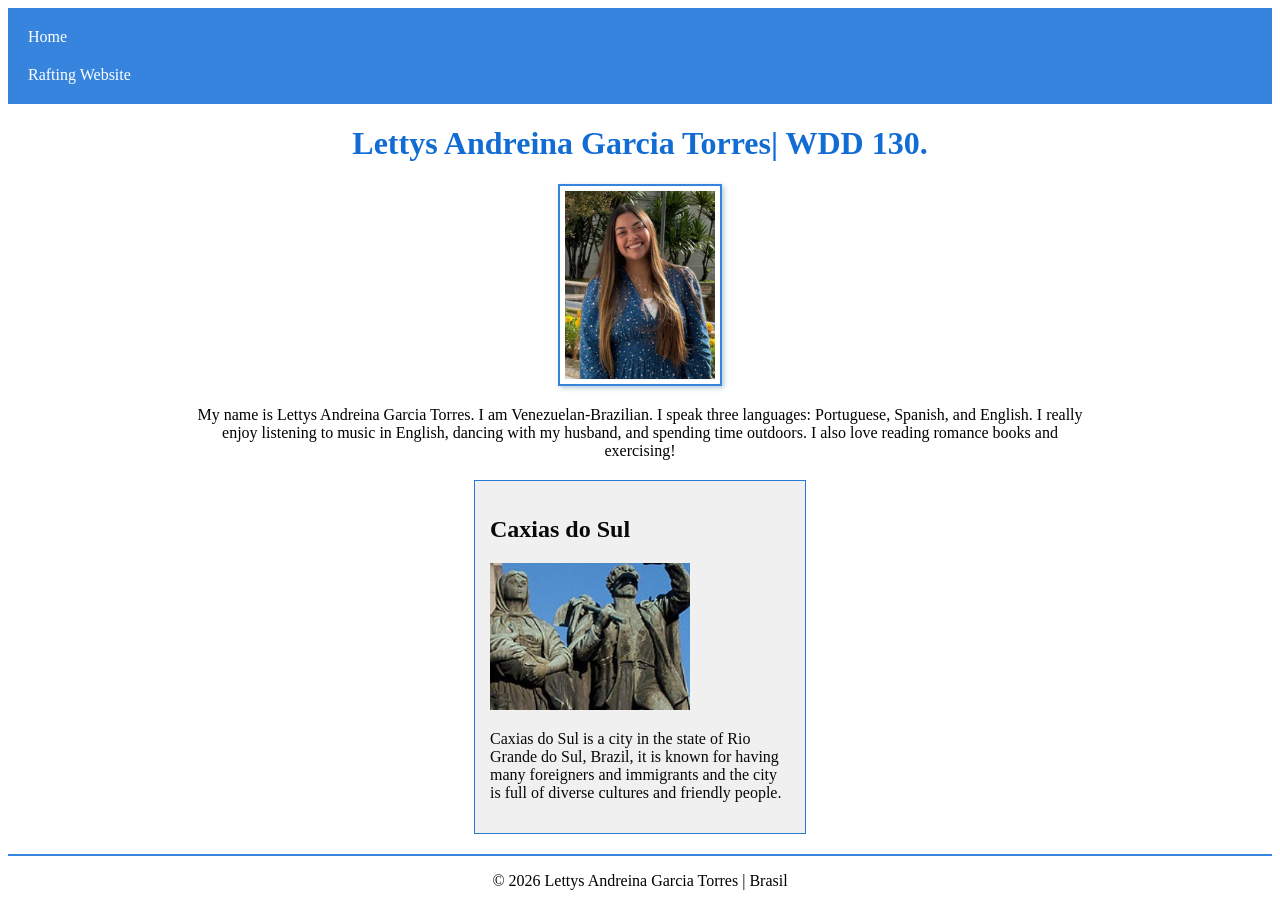
<file: index.html>
<!DOCTYPE html>
<html lang="en">

<head>
    <meta charset="UTF-8">
    <meta name="viewport" content="width=device-width, initial-scale=1.0">
    <title>Lettys Andreina Garcia Torres | WDD 130 </title>
    <meta name="description"
      content="Home page of Lettys Andreina Garcia Torres for the WDD130 course, demonstrating HTML and CSS skills.">
    <meta name="author" content="Lettys Andreina Garcia Torres">
    <link rel="stylesheet" href="styles/styles.css">

</head>

<body>
    <header>
        <nav>
            <a href="#">Home</a>

            <a href="wwr/">Rafting Website</a>
        </nav>
    </header>

    <main>
        <h1> Lettys Andreina Garcia Torres| WDD 130.</h1>
        <img src="images/profile.png" alt="Lettys Andreina Garcia Torres" width="200">
        <p>My name is Lettys Andreina Garcia Torres. I am Venezuelan-Brazilian. I speak three
            languages: Portuguese, Spanish, and English. I really enjoy listening to music in
            English, dancing with my husband, and spending time outdoors. I also love reading
            romance books and exercising!</p>
    </main>

    <aside>
        <h2>Caxias do Sul</h2>
        <img src="images/brasil.png" alt="Caxias do Sul">
        <p>Caxias do Sul is a city in the state of Rio Grande do Sul, Brazil, it is known for having
            many foreigners and immigrants and the city is full of diverse cultures and friendly
            people.</p>
    </aside>


    <footer>
        <p>&copy; 2026 Lettys Andreina Garcia Torres | Brasil</p>
    </footer>

</body>

</html>
</file>
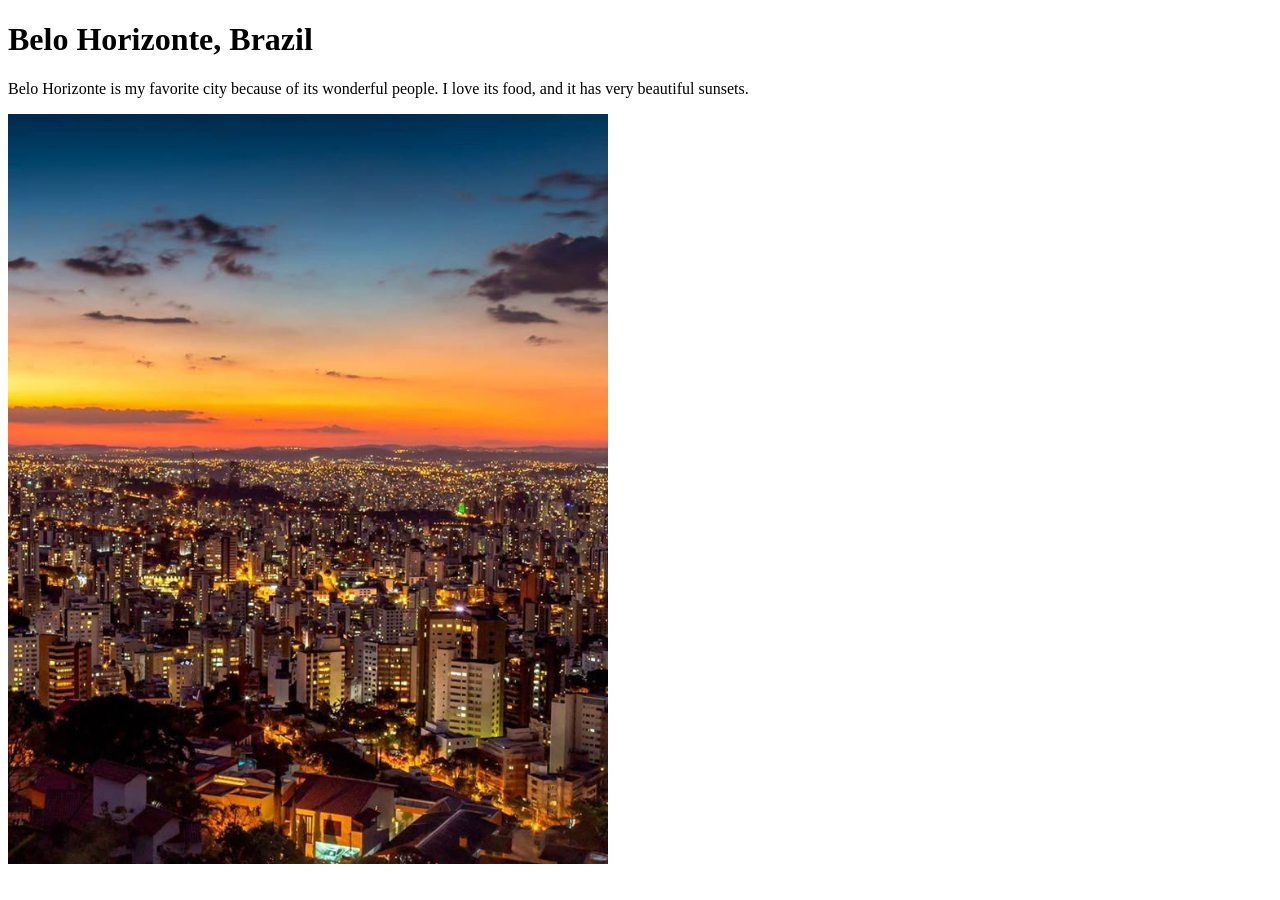
<file: week01/favorite-city.html>
<!DOCTYPE html>
<html lang="en">

<head>
    <meta charset="UTF-8">
    <meta name="viewport" content="width=device-width, initial-scale=1.0">
    <title>Belo Horizonte, Brasil- My Favorite City</title>
</head>

<body>
    <h1>Belo Horizonte, Brazil</h1>
    <p>Belo Horizonte is my favorite city because of its wonderful people. I love its food, and it
        has very beautiful sunsets.</p>
    <img src="images/Bh-Brasil.jpg" alt="View of Belo Horizonte" width="600">
</body>

</html>
</file>
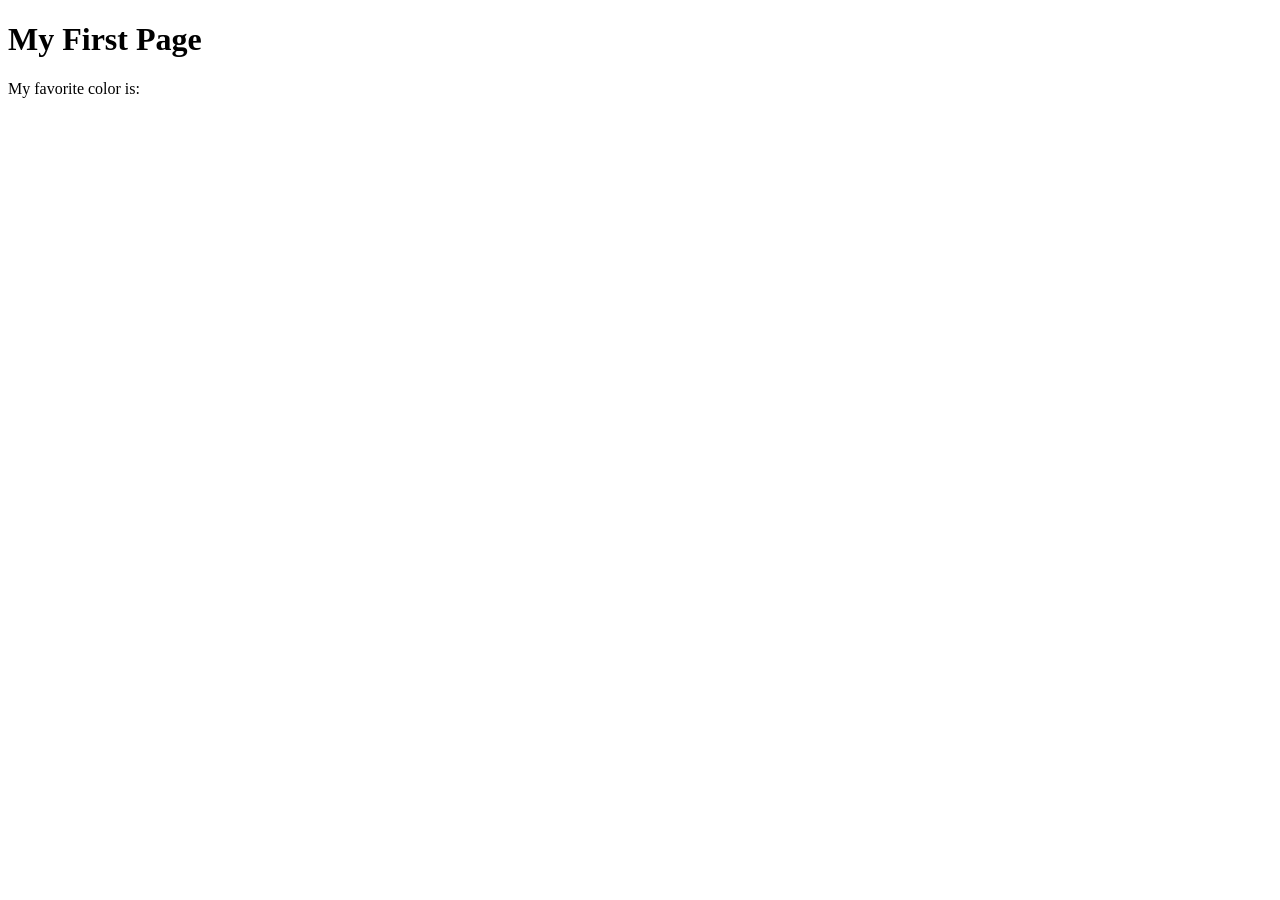
<file: week01/first-page.html>
<!DOCTYPE html>
<html lang="en">
<head>
    <meta charset="UTF-8">
    <meta name="viewport" content="width=device-width, initial-scale=1.0">
    <title>My First Page</title>
</head>
<body>
    <h1>My First Page</h1>
    <p>My favorite color is: </p>
</body>
</html>
</file>
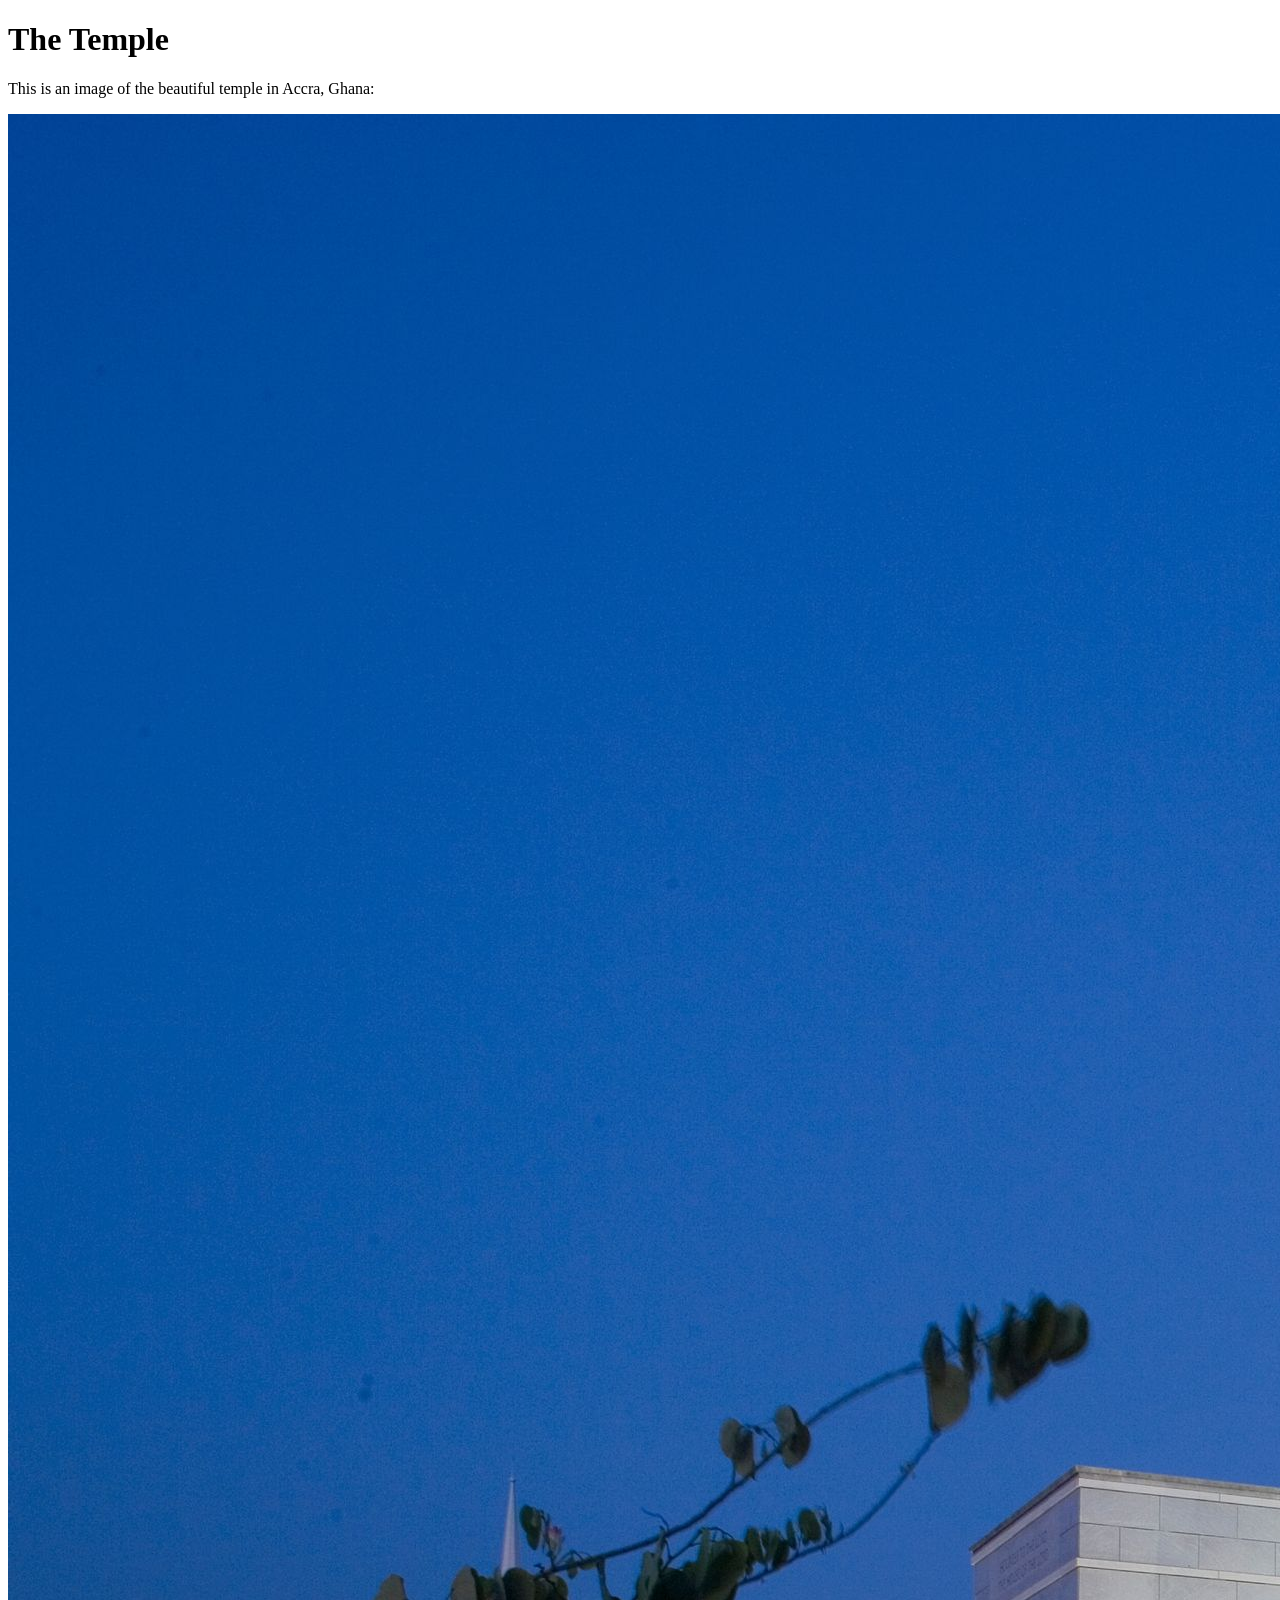
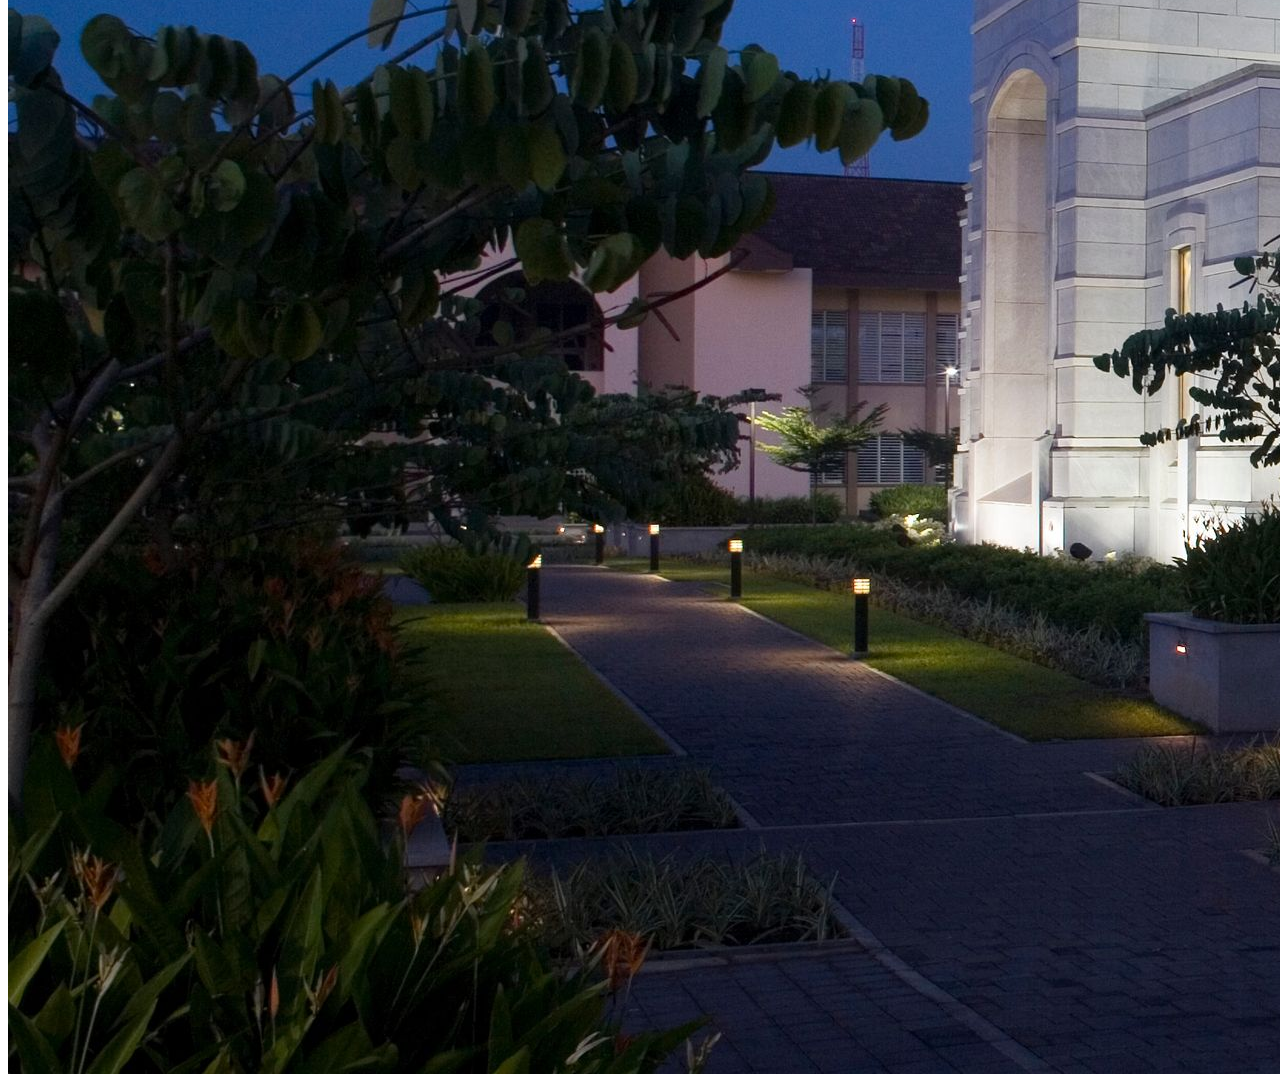
<file: week01/images.html>
<!DOCTYPE html>
<html lang="en">
<head>
    <meta charset="UTF-8">
    <meta name="viewport" content="width=device-width, initial-scale=1.0">
    <title>Temple Image</title>
</head>
<body>
    <h1>The Temple</h1>
    <p>This is an image of the beautiful temple in Accra, Ghana:</p>
    <img src="images/temple-large.jpeg" alt="The Accra Ghana Temple">
    
</body>
</html>
</file>
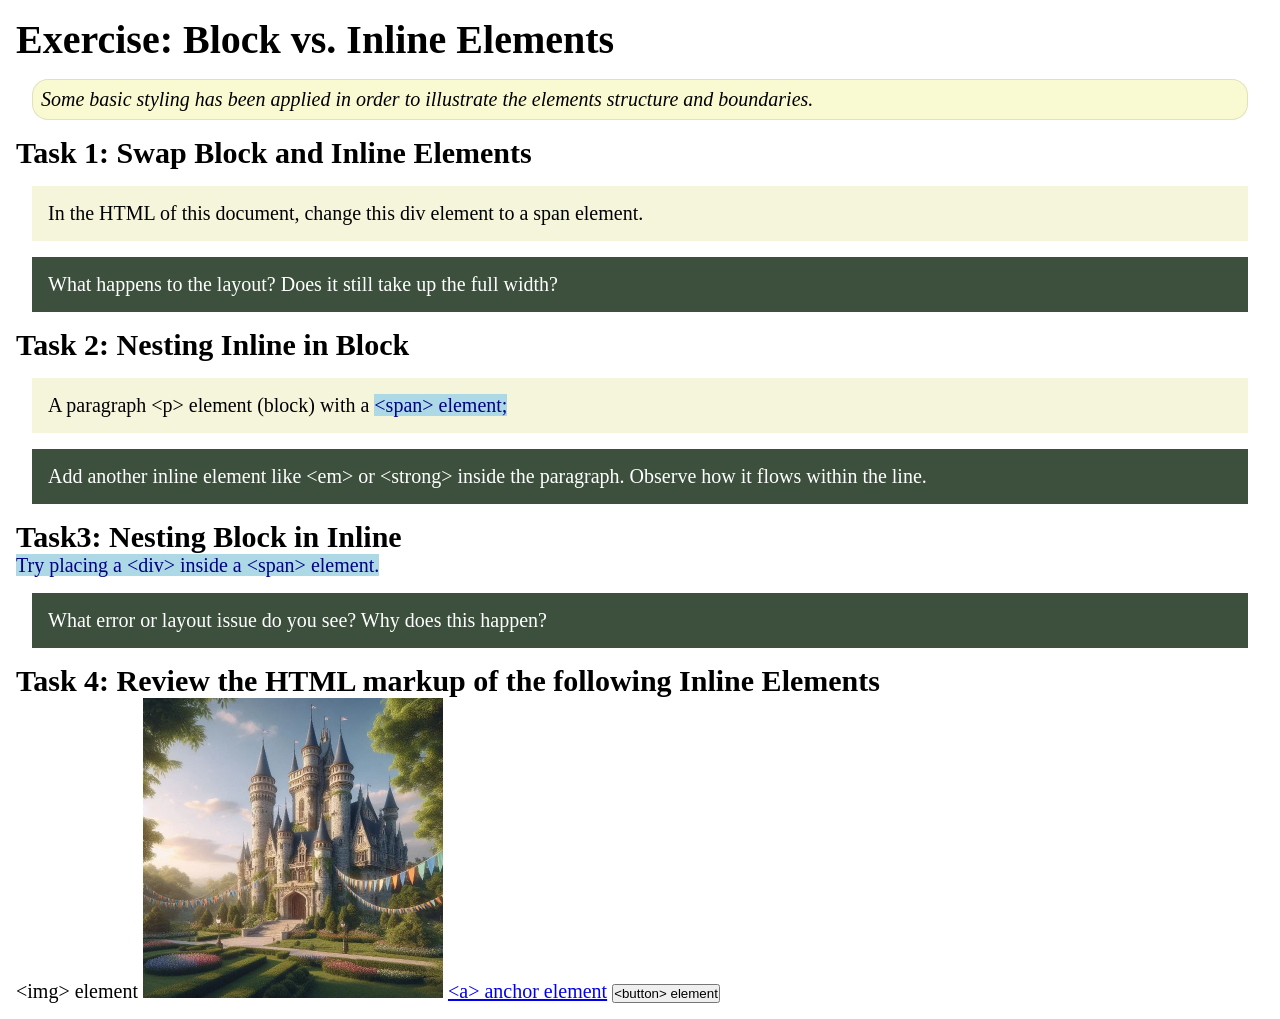
<file: week02/block-vs-inline.html>
<!DOCTYPE html>
<html lang="en">

<head>
    <meta charset="UTF-8">
    <meta name="viewport" content="width=device-width, initial-scale=1.0">
    <title>Exercise: Block vs. Inline Elements</title>
    <link rel="stylesheet" href="styles/block-vs-inline.css">
</head>

<body>
    <main>
        <h1>Exercise: Block vs. Inline Elements</h1>
        <p class="note">Some basic styling has been applied in order to illustrate the elements structure and
            boundaries.</p>

        <h2>Task 1: Swap Block and Inline Elements</h2>
        <div>In the HTML of this document, change this div element to a span element.</div>

        <p class="question">What happens to the layout? Does it still take up the full width?</p>

        <h2>Task 2: Nesting Inline in Block</h2>
        <p>A paragraph &lt;p&gt; element (block) with a <span>&lt;span&gt; element;</span></p>
        <p class="question">Add another inline element like &lt;em&gt; or &lt;strong&gt; inside the paragraph. Observe
            how it flows within the line.</p>

        <h2>Task3: Nesting Block in Inline</h2>
        <span>Try placing a &lt;div&gt; inside a &lt;span&gt; element.</span>
            <p class="question">What error or layout issue do you see? Why does this happen?</p>


            <h2>Task 4: Review the HTML markup of the following Inline Elements</h2>
        &lt;img&gt; element
        <img src="images/castle.webp" alt="placeholder image (images are inline)" width="300" height="300">
        <a href="https://churchofjesuschrist.org">&lt;a&gt; anchor element</a>
        <button type="button">&lt;button&gt; element</button>
    </main>
</body>

</html>
</file>
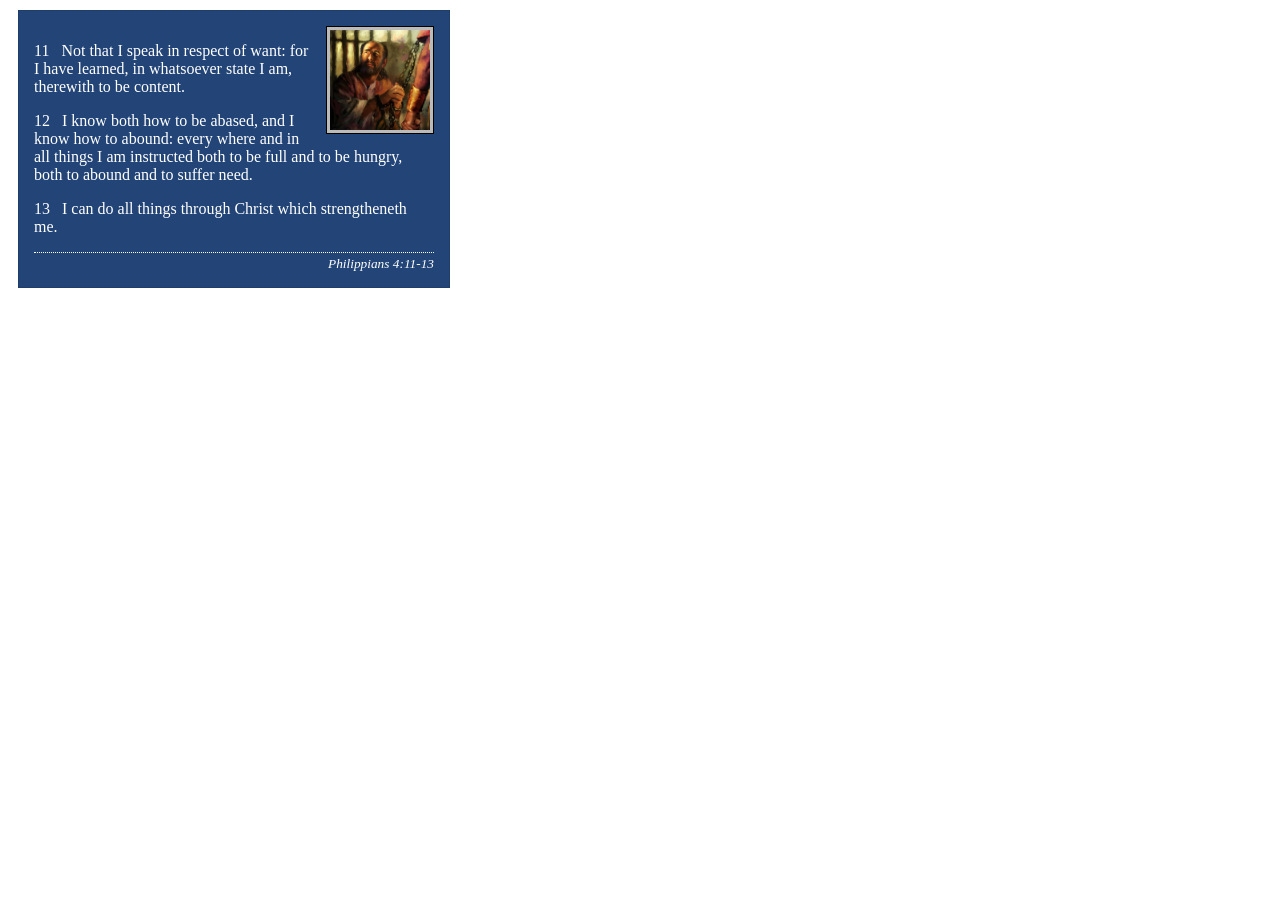
<file: week02/box-model-solution.html>
<!DOCTYPE html>
<html lang="en">
<head>
    <meta charset="UTF-8">
    <meta name="viewport" content="width=device-width, initial-scale=1.0">
    <title>Box Model Activity</title>
    <link rel="stylesheet" href="styles/box-model-solution.css">
</head>
<body>
    <main>
        <div class="callout">
            <img src="images/apostle-paul-imprisoned.webp" alt="Paul the Apostle - Imprisoned in Rome" width="200" height="200">
            <blockquote>
                <p>11 &nbsp; Not that I speak in respect of want: for I have learned, in whatsoever state I am, therewith to be content.</p>
                <p>12 &nbsp; I know both how to be abased, and I know how to abound: every where and in all things I am instructed both to be full and to be hungry, both to abound and to suffer need.</p>
                <p>13 &nbsp; I can do all things through Christ which strengtheneth me.</p>
            </blockquote>
            <cite>Philippians 4:11-13</cite>
        </div>
    </main>
</body>
</html>
</file>
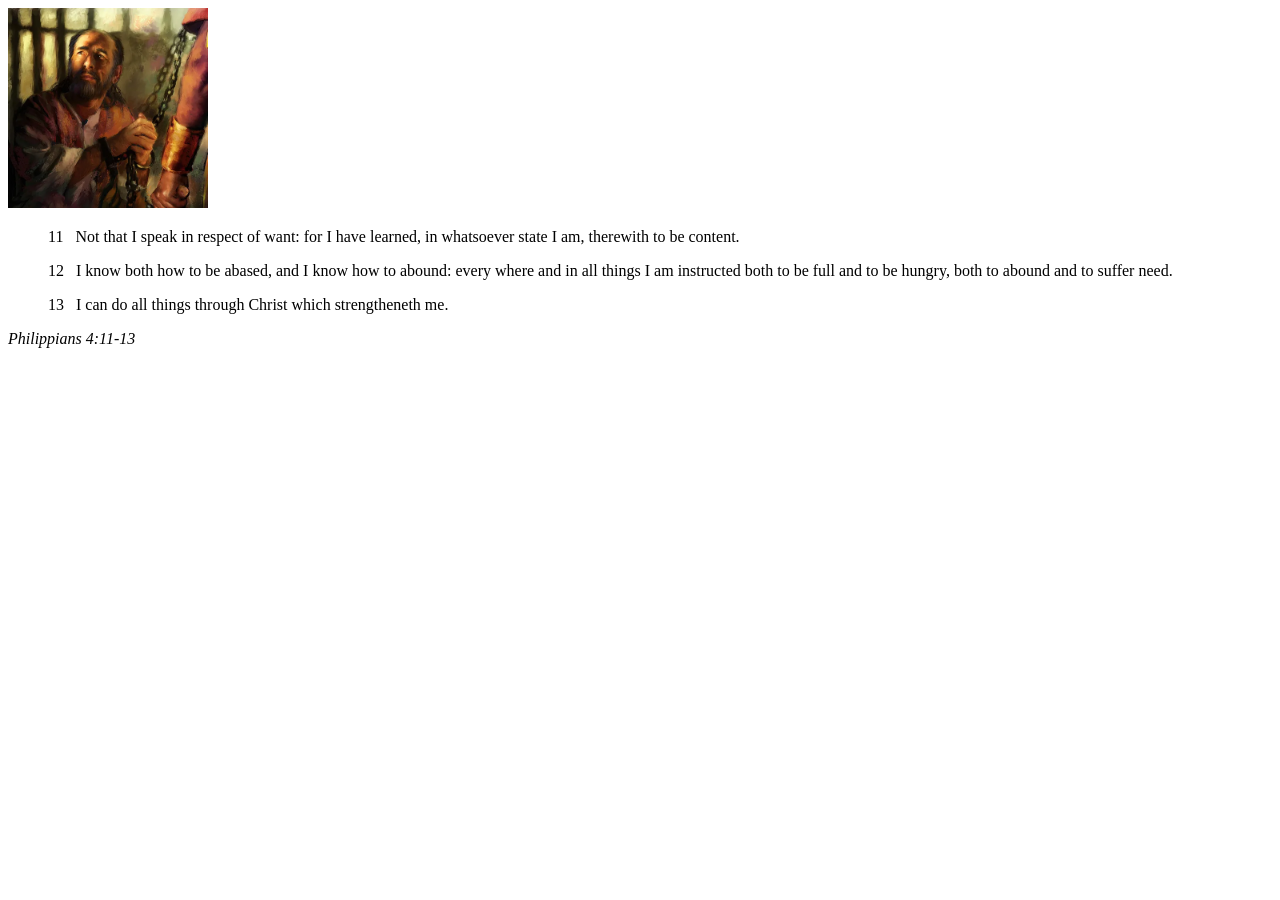
<file: week02/box-model.html>
<!DOCTYPE html>
<html lang="en">
<head>
    <meta charset="UTF-8">
    <meta name="viewport" content="width=device-width, initial-scale=1.0">
    <title>Box Model Activity</title>
</head>
<body>
    <main>
        <div class="callout">
            <img src="images/apostle-paul-imprisoned.webp" alt="Paul the Apostle - Imprisoned in Rome" width="200" height="200">
            <blockquote>
                <p>11 &nbsp; Not that I speak in respect of want: for I have learned, in whatsoever state I am, therewith to be content.</p>
                <p>12 &nbsp; I know both how to be abased, and I know how to abound: every where and in all things I am instructed both to be full and to be hungry, both to abound and to suffer need.</p>
                <p>13 &nbsp; I can do all things through Christ which strengtheneth me.</p>
            </blockquote>
            <cite>Philippians 4:11-13</cite>
        </div>
    </main>
</body>
</html>
</file>
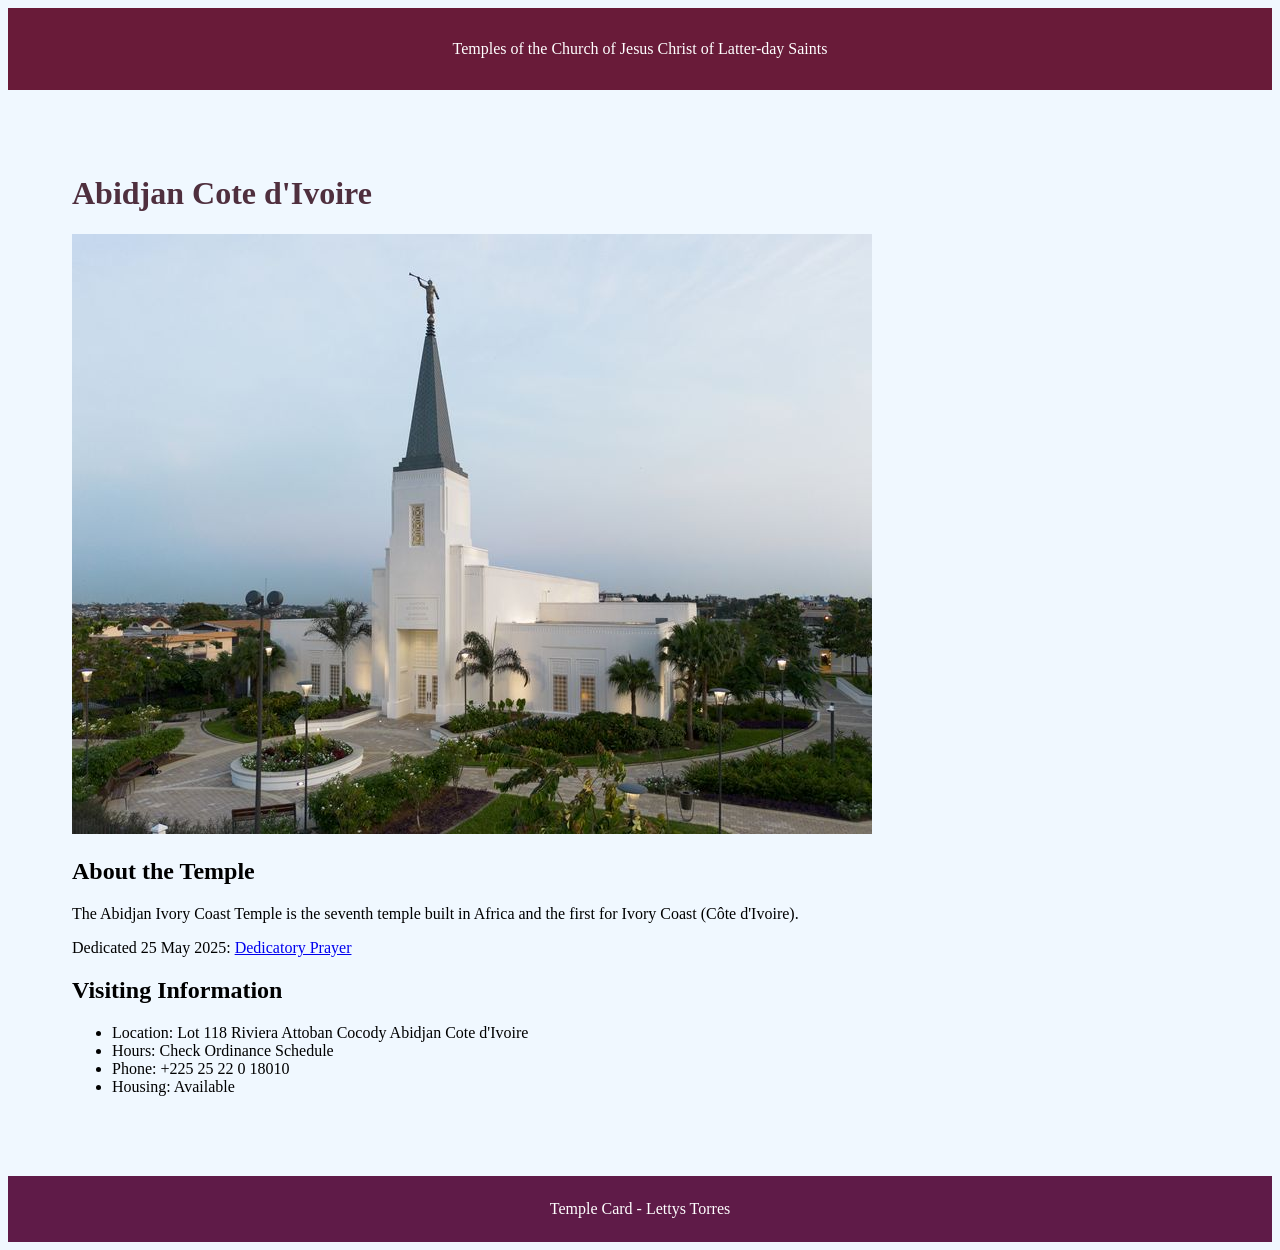
<file: week02/temple.html>
<!DOCTYPE html>
<html lang="en">

<head>
    <meta charset="UTF-8">
    <meta name="viewport" content="width=device-width, initial-scale=1.0">
    <title>Temple Card - Abidjan Cote d'Ivoire</title>
    <link rel="stylesheet" href="styles/temple.css">

</head>

<body>
    <header>
        <p>Temples of the Church of Jesus Christ of Latter-day Saints</p>
    </header>
    <main>
        <h1>Abidjan Cote d'Ivoire</h1>
        <picture>
            <img src="images/abidjan-ivory-coast.jpeg" alt="Abidjan Cote d'Ivoire Temple">
        </picture>
        <section>
            <h2>About the Temple</h2>
            <p>The Abidjan Ivory Coast Temple is the seventh temple built in Africa and the first
                for Ivory Coast (Côte
                d'Ivoire).</p>
            <p>Dedicated 25 May 2025: <a
                  href="https://www.churchofjesuschrist.org/temples/dedicatory-prayer/abidjan-ivory-coast-temple/2025-05-25?lang=eng"
                  target="_blank" rel="noopener noreferrer">Dedicatory Prayer</a></p>
        </section>
        <section>
            <h2>Visiting Information</h2>
            <ul>
                <li>Location: Lot 118 Riviera Attoban Cocody Abidjan Cote d'Ivoire</li>
                <li>Hours: Check Ordinance Schedule</li>
                <li>Phone: +225 25 22 0 18010</li>
                <li>Housing: Available</li>
            </ul>
        </section>
    </main>
    <footer>
        <p>Temple Card - Lettys Torres</p>
    </footer>
</body>

</html>
</file>
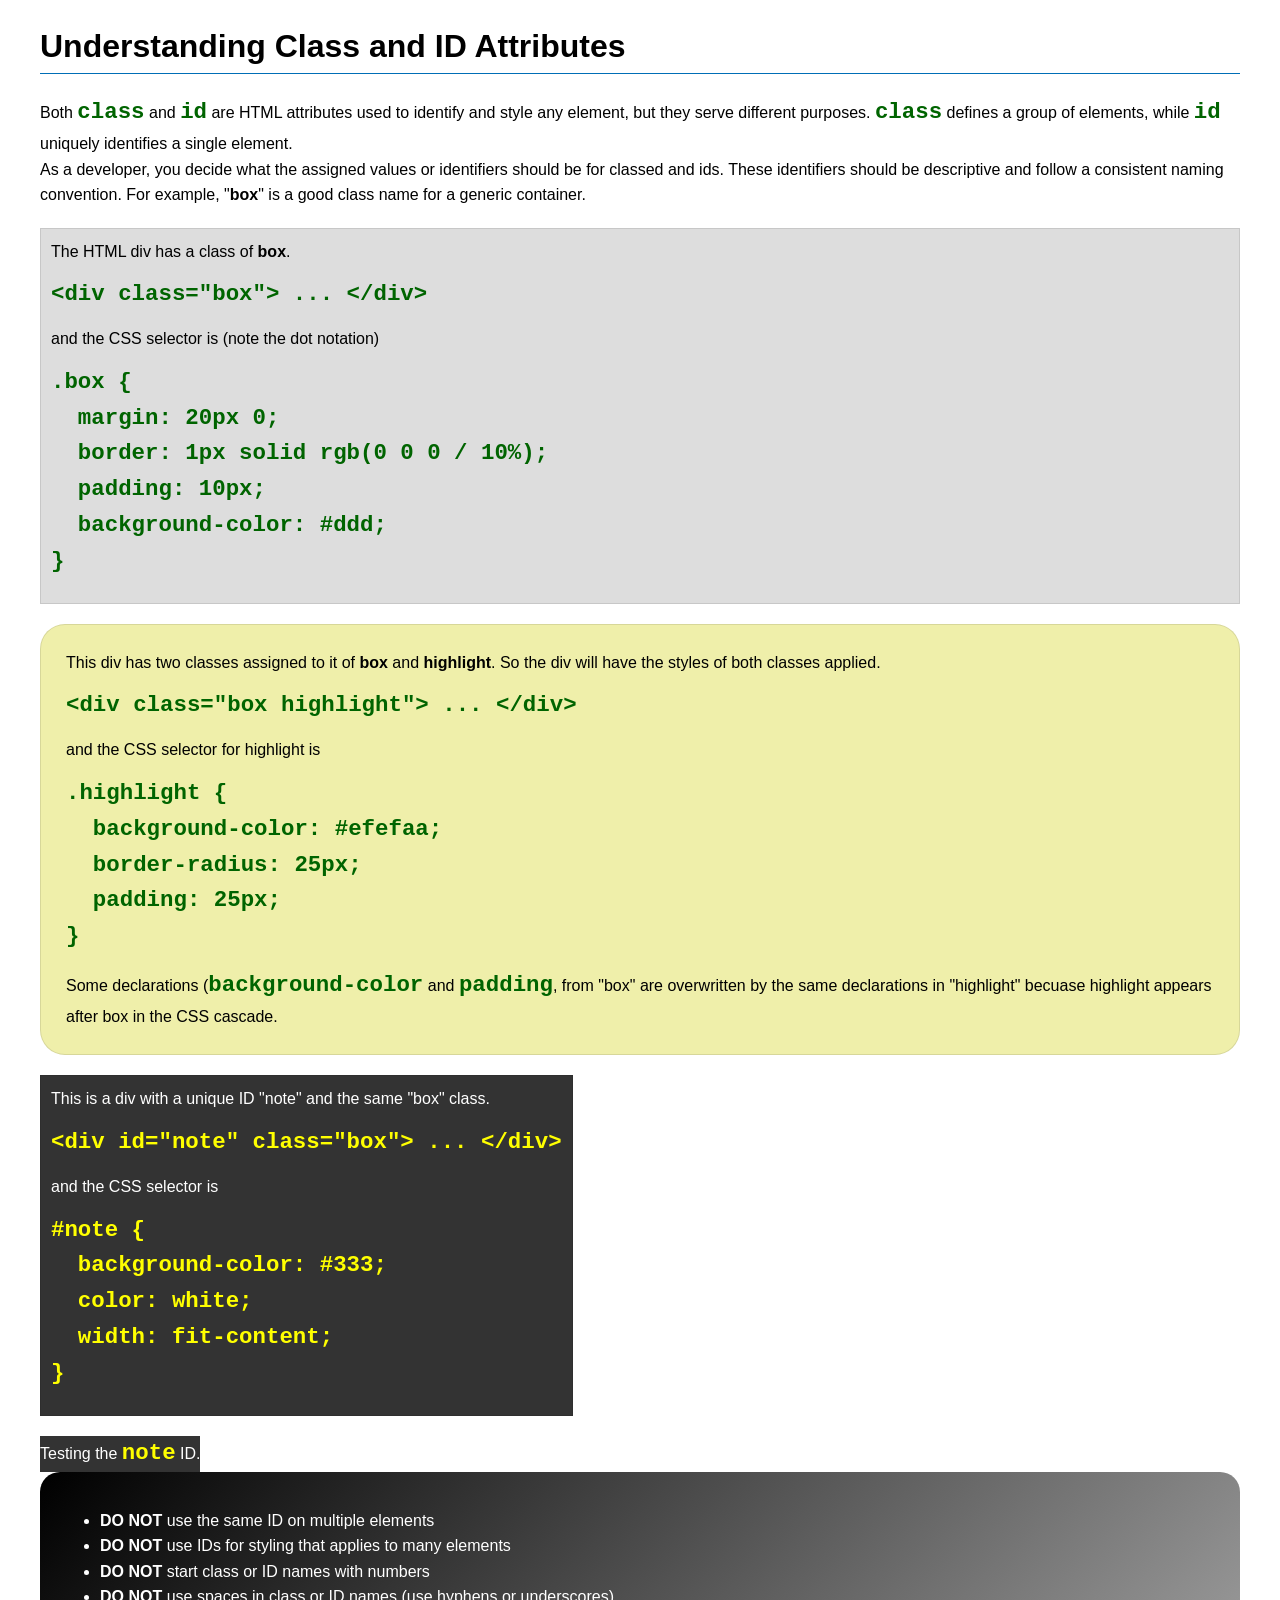
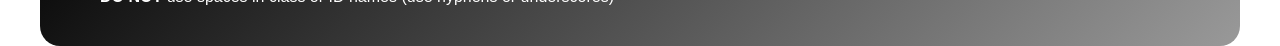
<file: week03/class-and-id.html>
<!DOCTYPE html>
<html lang="en">

<head>
    <meta charset="UTF-8">
    <meta name="viewport" content="width=device-width, initial-scale=1.0">
    <title>Class vs ID Attributes</title>
    <link rel="stylesheet" href="styles/class-and-id.css">
</head>

<body>
    <h1>Understanding Class and ID Attributes</h1>
    <p>Both <code>class</code> and <code>id</code> are HTML attributes used to identify and style any element, but they
        serve different purposes. <code>class</code> defines a group of elements, while <code>id</code> uniquely
        identifies a single element.</p>
    <p>As a developer, you decide what the assigned values or identifiers should be for classed and ids. These
        identifiers should be
        descriptive and follow a consistent naming convention. For example, "<strong>box</strong>" is a good class name
        for a generic container.</p>
    <div class="box">
        <p>The HTML div has a class of <strong>box</strong>.</p>
        <pre><code class="html">&lt;div class="box"&gt; ... &lt;/div&gt;</code></pre>
        and the CSS selector is (note the dot notation)
        <pre><code class="css">.box {
  margin: 20px 0;
  border: 1px solid rgb(0 0 0 / 10%);
  padding: 10px;
  background-color: #ddd; 
}</code></pre>
    </div>

    <div class="box highlight">
        <p>This div has two classes assigned to it of <strong>box</strong> and <strong>highlight</strong>. So the div
            will have the styles of both classes applied.</p>
        <pre><code class="html">&lt;div class="box highlight"&gt; ... &lt;/div&gt;</code></pre>
        and the CSS selector for highlight is
        <pre><code class="css">.highlight {
  background-color: #efefaa;
  border-radius: 25px;
  padding: 25px;
}</code></pre>
<p>Some declarations (<code>background-color</code> and <code>padding</code>, from "box" are overwritten by the same declarations in "highlight" becuase highlight appears after box in the CSS cascade.</p>
    </div>

    <div id="note" class="box">
        <p>This is a div with a unique ID "note" and the same "box" class.</p>
        <pre><code class="html">&lt;div id="note" class="box"&gt; ... &lt;/div&gt;</code></pre>
        and the CSS selector is
        <pre><code class="css">#note {
  background-color: #333;
  color: white;
  width: fit-content;
}</code></pre>
    </div>

    <div id="note">
        <p>Testing the <code>note</code> ID.</p>
    </div>

    <section id="best-practice">
        <ul>
            <li><strong>DO NOT</strong> use the same ID on multiple elements</li>
            <li><strong>DO NOT</strong> use IDs for styling that applies to many elements</li>
            <li><strong>DO NOT</strong> start class or ID names with numbers</li>
            <li><strong>DO NOT</strong> use spaces in class or ID names (use hyphens or underscores)</li>
        </ul>
    </section>




</body>

</html>
</file>
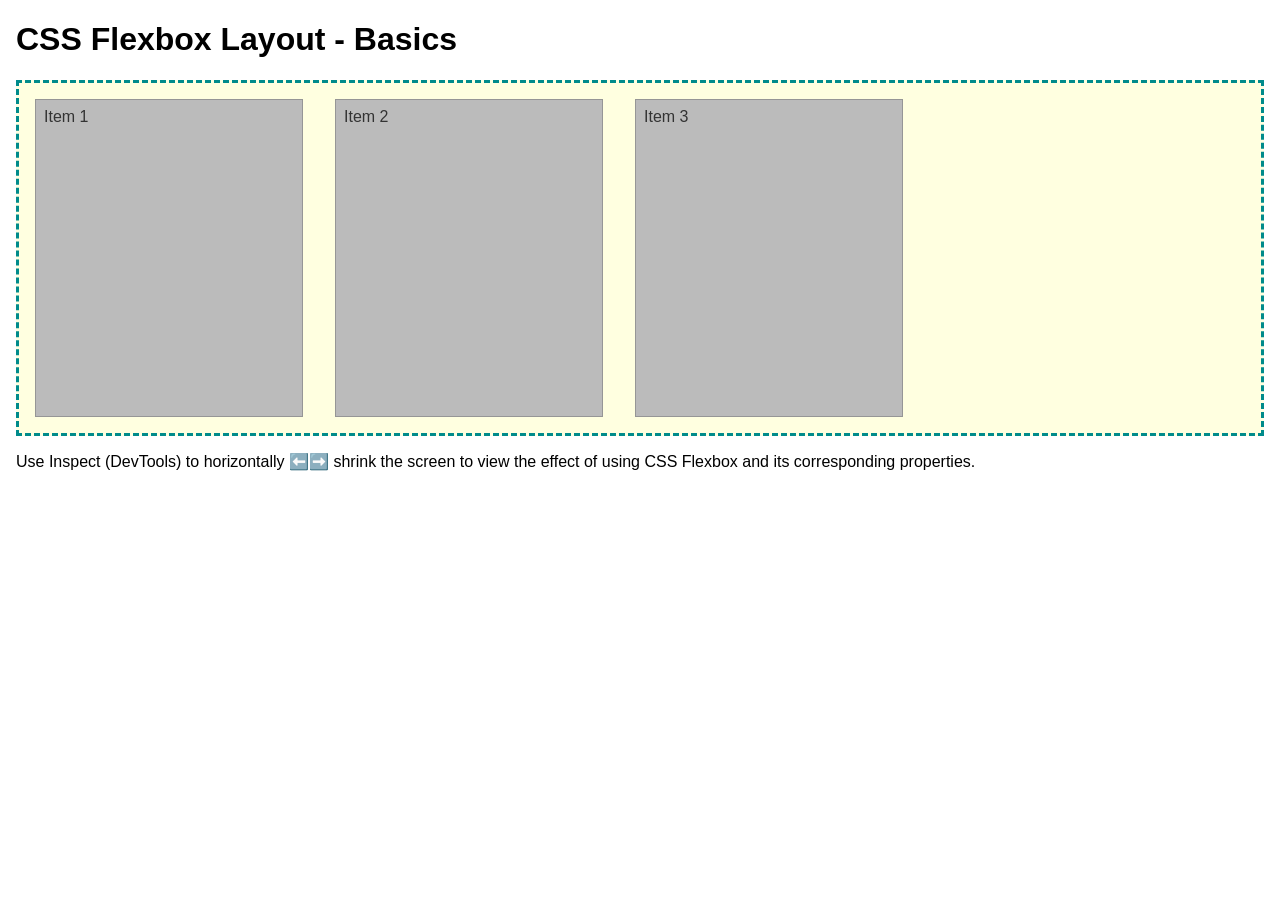
<file: week04/flexbox-layout.html>
<!DOCTYPE html>
<html lang="en">
<head>
    <meta charset="UTF-8">
    <meta name="viewport" content="width=device-width, initial-scale=1.0">
    <title>CSS Flexbox Layout - Basics</title>
    <link rel="stylesheet" href="styles/flexbox.css">
</head>
<body>
    <main>
        <h1>CSS Flexbox Layout - Basics</h1>
        <div class="flex-container">
            <div class="flex-item item1">Item 1</div>
            <div class="flex-item item2">Item 2</div>
            <div class="flex-item item3">Item 3</div>
        </div>
        <p>Use Inspect (DevTools) to horizontally ⬅️➡️ shrink the screen to view the effect of using CSS Flexbox and its corresponding properties.</p>
    </main>
</body>
</html>
</file>
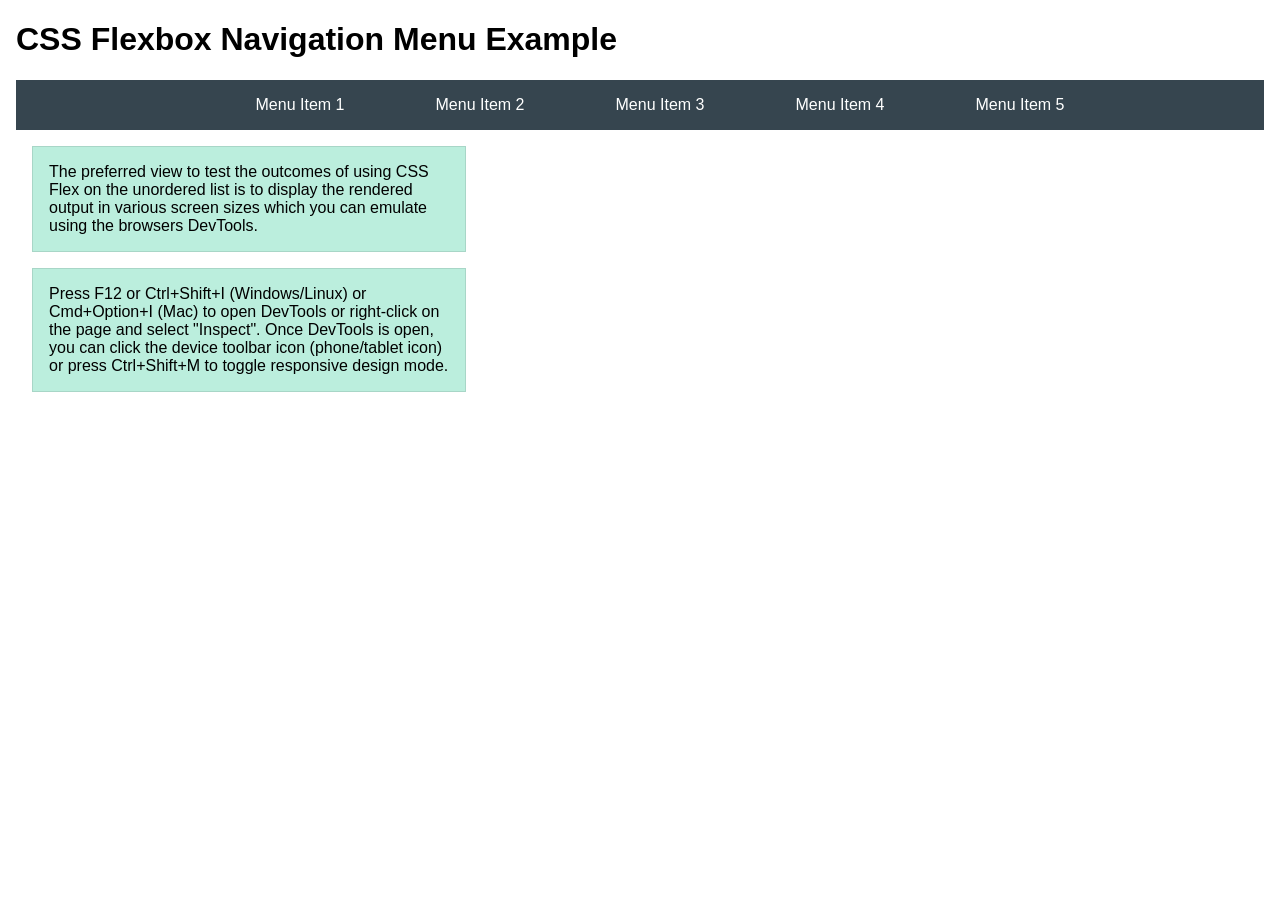
<file: week04/flexbox-menu.html>
<!DOCTYPE html>
<html lang="en">
<head>
    <meta charset="UTF-8">
    <meta name="viewport" content="width=device-width, initial-scale=1.0">
    <title>CSS Flexbox - Navigation Menu</title>
    <link rel="stylesheet" href="styles/flexbox-menu.css">
</head>
<body>
    <main>
        <h1>CSS Flexbox Navigation Menu Example</h1>
        <nav>
            <ul>
                <li><a href="#">Menu Item 1</a></li>
                <li><a href="#">Menu Item 2</a></li>
                <li><a href="#">Menu Item 3</a></li>
                <li><a href="#">Menu Item 4</a></li>
                <li><a href="#">Menu Item 5</a></li>
            </ul>
        </nav>
        <p>The preferred view to test the outcomes of using CSS Flex on the unordered list is to display the rendered output in various screen sizes which you can emulate using the browsers DevTools.</p>

        <p>Press F12 or Ctrl+Shift+I (Windows/Linux) or Cmd+Option+I (Mac) to open DevTools or right-click on the page and select "Inspect". Once DevTools is open, you can click the device toolbar icon (phone/tablet icon) or press Ctrl+Shift+M to toggle responsive design mode.</p>

                      
        
    </main>
</body>
</html>
</file>
<file: styles/styles.css>
nav {
    background-color: #3684dd;
    padding: 10px;
}

nav a {
    color: white;
    padding: 10px;
    display: block;
    text-decoration: none;

}

h1 {
    color: #116cd4;

}

main {
    max-width: 900px;
    margin: 0 auto;
    text-align: center;
}

main img {
    width: 150px;
    height: auto;
    border: 2px solid #3684dd;
    padding: 5px;
    box-shadow: 2px 2px 5px rgba(12, 83, 124, 0.3);

}

aside {
    width: 300px;
    margin: 20px auto;
    border: 1px solid #287ad6;
    padding: 15px;
    background-color: #f0f0f0;
    color: #080808;
}

aside img {
    width: 200px;
    height: auto;
}

main img {
    width: 150px;
    height: auto;
}

p {
    padding: 0;
}

footer {
    margin-top: 10px;
    border-top: 2px solid #3684dd;
    text-align: center;
}
</file>
<file: week02/styles/block-vs-inline.css>
* {
    margin: 0;
    padding: 0;
}

body {
    font-size: 20px;
    margin: 1rem;
}

p,
div {
    background-color: beige;
    margin: 1rem;
    padding: 1rem;
}

span {
    color: navy;
    background-color: lightblue;
}

code {
    margin: 0;
    padding: 0;
    color: green;
    font-size: 1.2rem;
}

.note {
    font-style: italic;
    background-color: lightgoldenrodyellow;
    border-radius: 1rem;
    border: 1px solid rgb(0 0 0 / 10%);
    margin: 1rem;
    padding: .5rem;
}

.question {
    background-color: #3d503d;
    color: #fff;
}
</file>
<file: week02/styles/box-model-solution.css>
.callout {
    max-width: 400px;
    margin: 10px;
    border: 1px solid rgba(0, 0, 0, .1);
    padding: 15px;
    background-color: #247;
    color: #fff;
}

.callout img {
    float: right;
    margin: 0 0 10px 15px;
    border: 1px solid #000;
    padding: 3px;
    background-color: #bbb;
    width: 100px;
    height: auto;

}

blockquote {
    margin: 0;
}

cite {
    display: block;
    border-top: 1px dotted #fff;
    padding-top: 3px;
    text-align: right;
    font-size: smaller;
}
</file>
<file: week02/styles/temple.css>
body {
    font-family: "Times New Roman", serif;
    background-color: #f0f8ff;
    margin: 2;
    padding: 2;
}

header {
    background-color: #691b39;
    color: white;
    text-align: center;
    padding: 1rem;
}

main {
    padding: 4rem;
}

h1 {
    color: #4f2f3e;
}

footer {
    background-color: #5f1b48;
    color: white;
    text-align: center;
    padding: 0.5rem;
}
</file>
<file: week03/styles/class-and-id.css>
body {
    font-family: Arial, sans-serif;
    line-height: 1.6;
    margin: 0;
    padding: 0 40px;
}

h1 {
    border-bottom: 1px solid rgb(0 110 182);
    padding-bottom: 0;
}



p {
    margin: 0;
}

code {
    color: darkgreen;
    font-weight: 700;
    font-size: 1.4rem;
}

/* Class examples - can be reused */

.box {
    margin: 20px 0;
    border: 1px solid rgb(0 0 0 / 10%);
    padding: 10px;
    background-color: #ddd; /* this is shorthand for #dddddd */
}

.highlight {
    background-color: #efefaa;
    border-radius: 25px;
    padding: 25px;
}

/* ID examples - should be unique */

#note {
    background-color: #333;
    color: white;
    width: fit-content;
}

#note code {
    color: yellow;
}

#best-practice {
    background: linear-gradient(135deg, #000 0%, #999 100%);
    color: white;
    border-radius: 20px;
    padding: 20px
}
</file>
<file: week04/styles/flexbox.css>
body {
    font-family: Helvetica, Arial, sans-serif;
    margin: 1rem;
}

.flex-container {
    border: 3px dashed darkcyan;
    background-color: lightyellow;
    display: flex;
    flex-wrap: wrap;
}

.flex-item {
    width: 250px;
    margin: 1rem;
    border: 1px solid rgb(0 0 0 / 20%);
    padding: 0.5rem;
    background-color: #bbb;
    color: #333;
}

.item1 {
    min-height: 100px;
}

.item2 {
    min-height: 200px;
}

.item3 {
    min-height: 300px;
}
</file>
<file: week04/styles/flexbox-menu.css>
body {
    font-family: Helvetica, Arial, sans-serif;
    margin: 1rem;
}

nav {
    background-color: #36454f;
}

nav ul {
    list-style-type: none;
    display: flex;
    flex-wrap: wrap;
    max-width: 900px;
    margin: 0 auto;
    justify-content: space-around;
    align-items: center;
}

nav a {
    display: block;
    color: #fff;
    text-align: center;
    padding: 1rem;
    text-decoration: none;
}

p {
    margin: 1rem;
    border: 1px solid rgb(0 0 0 / 10%);
    padding: 1rem;
    background-color: #bed;
    max-width: 400px;
}

#devtools-btn {
    background-color: #36454f;
    color: white;
    border: none;
    padding: 12px 24px;
    margin: 1rem;
    font-size: 16px;
    font-family: Helvetica, Arial, sans-serif;
    border-radius: 4px;
    cursor: pointer;
    transition: background-color 0.3s ease;
}

#devtools-btn:hover {
    background-color: #4a5a6a;
}

#devtools-btn:active {
    background-color: #2a3a4a;
}
</file>
